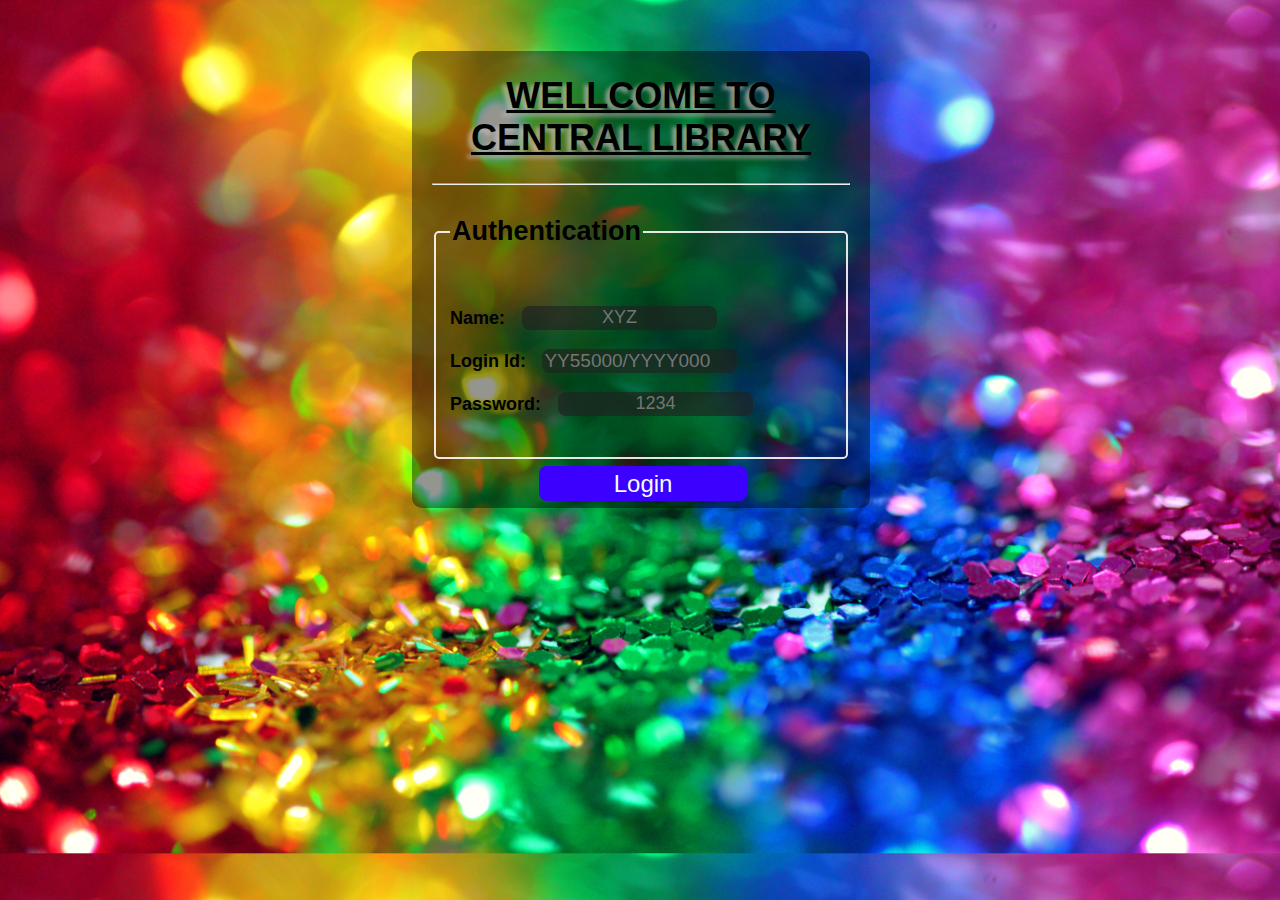
<file: index.html>
<!DOCTYPE html>
<html lang="en">

<head>
    <meta charset="UTF-8">
    <meta http-equiv="X-UA-Compatible" content="IE=edge">
    <meta name="viewport" content="width=device-width, initial-scale=1.0">
    <title>CENTRAL LIBRARY Login Page</title>
    <link rel="stylesheet" href="index-style.css">
</head>

<body>
    <div class="container">
        <form action="">
            <h1>WELLCOME TO<BR>CENTRAL LIBRARY</h1>
            <hr>
            <fieldset>
                <legend>
                    <h2> Authentication </h2>
                </legend>
                <p>
                    Name: <input type="text" name="name" id="name" onblur="getname()" placeholder="XYZ" value=""
                        spellcheck="false">
                    <br>
                    Login Id: <input type="text" name="loginId" id="loginId" onblur="getid()"
                        placeholder="YY55000/YYYY000">
                    <br>
                    Password: <input type="password" id="password" onblur="getpass()" placeholder="1234">
                </p>
            </fieldset>
            <input type="button" value="Login" onclick="submited()">
        </form>
    </div>
    <script>

        let UIDs = [2055001, 2055002, 2055003, 2055004, 2055005, 2055006, 2055007, 2055008, 2055009, 2055010, 2055011, 2055012, 2055013, 2055014, 2055015, 2055016, 2055017, 2055018, 2055019, 2055020, 2055021, 2055022, 2055023, 2055024, 2055025, 2055026, 2055027, 2055028, 2055029, 2055030, 2055031, 2055032, 2055033, 2055034, 2055035, 2055036, 2055037, 2055038, 2055039, 2055040];
        let AIDs = [2020001, 2020002, 2020003, 2020004, 2020005, 2020006, 2020007, 2020008, 2020009, 2020010];
        let conform = false;
        const U_pass = 1111;
        const A_pass = 2222;
        let pass, id, names = "";
        if (localStorage.getItem('id') == null && localStorage.getItem('name') == null) {
            /* To count no of book present in the library */
            localStorage.setItem('noOfBooks', '5');
            // to store name of all books in library present
            localStorage.setItem('books', '[]');
            // to count no of each book available in library
            localStorage.setItem('availableBook', '[]');
            //for storing the book issued details
            localStorage.setItem('AdminIssuedBooks', '[[],[],[],[],[],[],[],[]]');
            localStorage.setItem('UserIssuedBooks', '[[],[],[],[],[],[],[],[]]');

            let setbook = JSON.parse(localStorage.getItem('books'));
            setbook.push("JAVA");
            setbook.push("C");
            setbook.push("C++");
            setbook.push("PYTHON");
            setbook.push("WEB-DEVELOPMENT");
            localStorage.setItem('books', JSON.stringify(setbook));

            let setavailableBook = JSON.parse(localStorage.getItem('availableBook'));
            setavailableBook.push("12");
            setavailableBook.push("9");
            setavailableBook.push("10");
            setavailableBook.push("7");
            setavailableBook.push("14");
            localStorage.setItem('availableBook', JSON.stringify(setavailableBook));
        }

        function getname() {
            names = document.getElementById("name").value
            localStorage.setItem('name', names);
        }
        function getid() {
            id = document.getElementById("loginId").value;
            localStorage.setItem('id', id);
        }
        function getpass() {
            pass = document.getElementById("password").value;
        }
        function submited() {
            if (names != "") {
                for (let index = 0; index < UIDs.length; index++) {
                    let element = UIDs[index];
                    if (element == id) {
                        if (pass == U_pass) {
                            pass = undefined;
                            conform = true;
                            location.replace("index2.html");
                            break;
                        }
                    }
                }
                for (let index = 0; index < AIDs.length; index++) {
                    let element = AIDs[index];
                    if (element == id) {
                        console.log(pass);
                        if (pass == A_pass) {
                            pass = undefined;
                            conform = true;
                            location.replace("index3.html");
                            break;
                        }
                    }
                }
                if (conform == false) {
                    alert("OOps...! You Entered Wrong Login Id or Password.\nTry Again !!!");
                }
            }
            else {
                alert("Please Enter All Details !!!");
            }
        }
    </script>
</body>

</html>
</file>
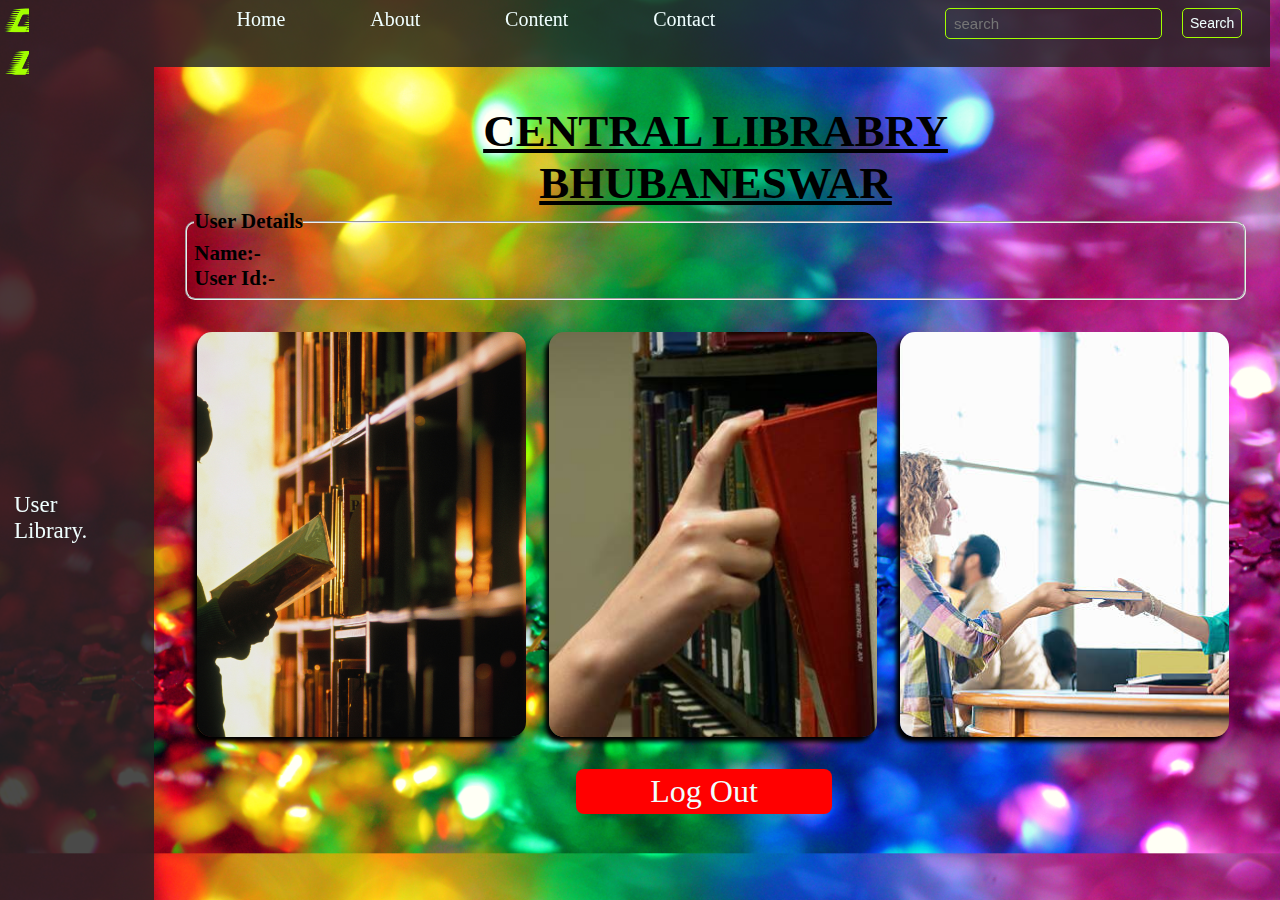
<file: index2.html>
<!DOCTYPE html>
<html lang="en">

<head>
    <meta charset="UTF-8">
    <meta http-equiv="X-UA-Compatible" content="IE=edge">
    <meta name="viewport" content="width=device-width, initial-scale=1.0">
    <title>User Library</title>
    <link rel="stylesheet" href="index2-style.css">
    <link rel="shortcut icon" href="logo.png" type="image/x-icon">
</head>

<body>
  <div class="wrapper">
    <nav>
        <a href="#">Home</a>
        <a href="#">About</a>
        <a href="#">Content</a>
        <a href="#">Contact</a>
        <button id="btn">Search</button>
        <input type="search" name="search" id="srh" placeholder="search" spellcheck="true">
    </nav>

    <div class="about">
        <img src="image/logo.gif" width="150vw" height="90vh">
        <p>User<br>Library.</p>
    </div>

    <div id="main">
        <h1>CENTRAL LIBRABRY<br>BHUBANESWAR</h1>

        <div class="user_details">
            <fieldset>
                <legend>User Details</legend>
                <span>Name:- <span id="Uname"> Himansu</span></span>
                <br>
                <span>User Id:- <span id="Uid"> 2055019</span></span>
            </fieldset>
        </div>

        <div id="contents">
            <a href="#" class="books" id="aval-book" onclick="showBooktable()">
                Available Books<br>In<br>The Library.
            </a>
            <a href="#" class="books" id="issue-book" onclick="issuebook()">
                Issue<br>A<br>Book.
            </a>
            <a href="#" class="books" id="return-book" onclick="returnbook()">
                Return<br>The<br>Book.
            </a>
        </div>
    </div>
    <input type="button" id="Exit" value="Log Out" onclick="exit()">

    <script src="index2.js"></script>
  </div>
</body>
</html>
</file>
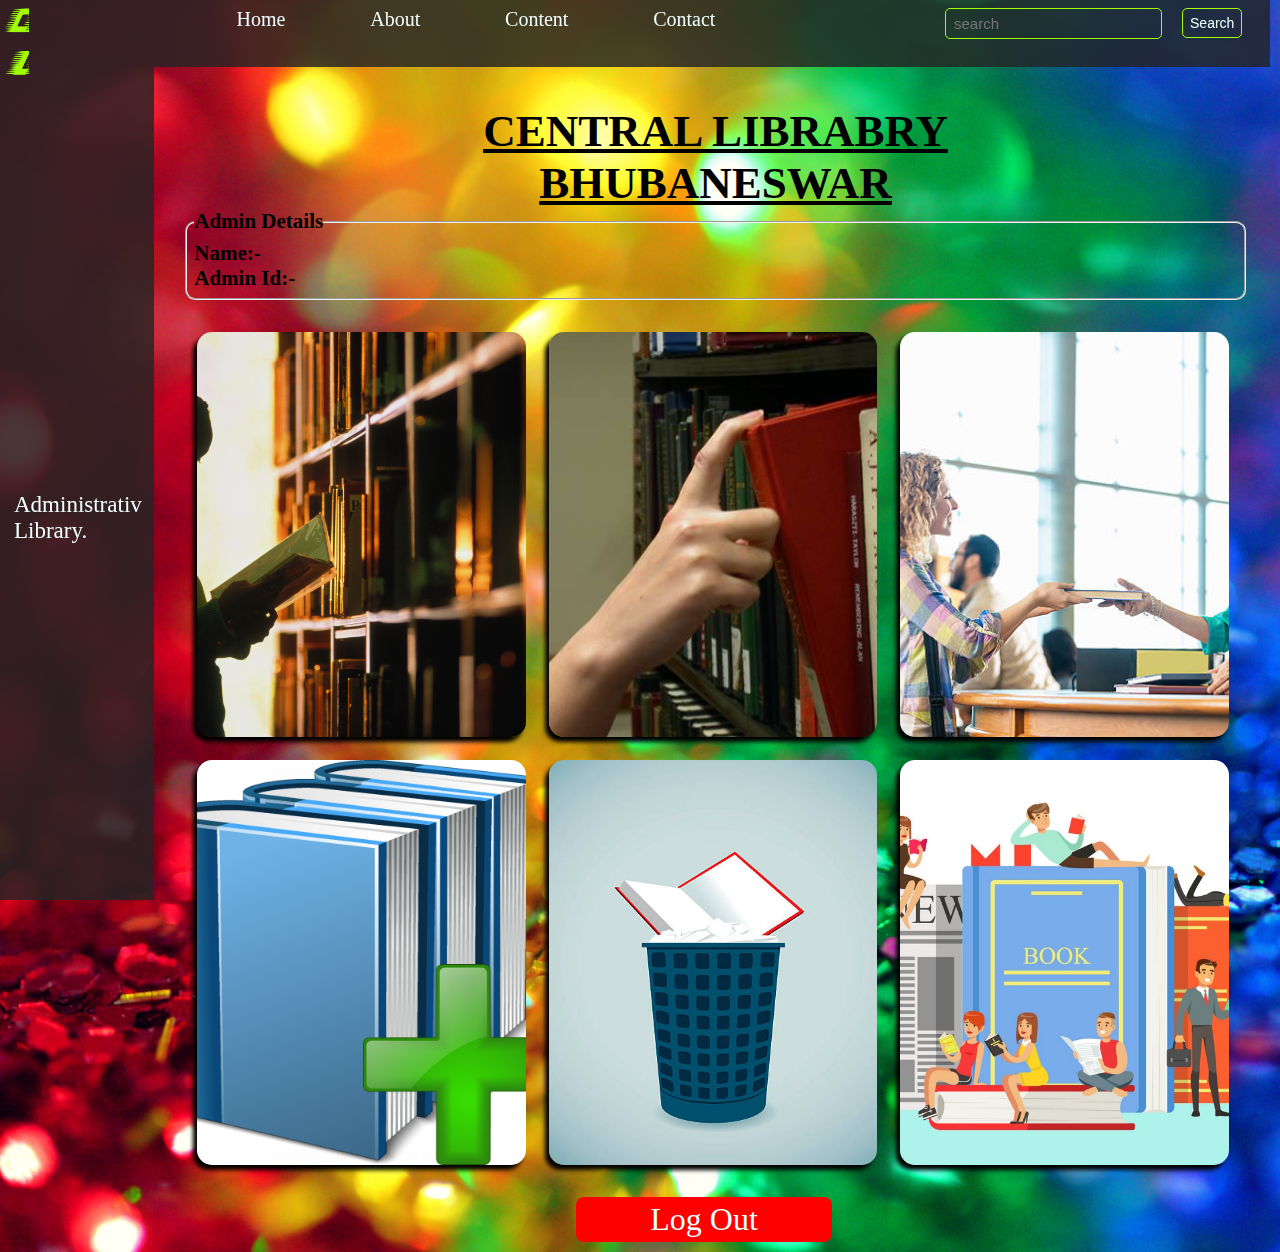
<file: index3.html>
<!DOCTYPE html>
<html lang="en">

<head>
    <meta charset="UTF-8">
    <meta http-equiv="X-UA-Compatible" content="IE=edge">
    <meta name="viewport" content="width=device-width, initial-scale=1.0">
    <title>Administrativ Library</title>
    <link rel="stylesheet" href="index3-style.css">
    <link rel="shortcut icon" href="logo.png" type="image/x-icon">
</head>

<body>
   <div class="wrapper">
    <nav>
        <a href="#">Home</a>
        <a href="#">About</a>
        <a href="#">Content</a>
        <a href="#">Contact</a>
        <button id="btn">Search</button>
        <input type="search" name="search" id="srh" placeholder="search" spellcheck="true">
    </nav>

    <div class="about">
        <img src="image/logo.gif" width="150vw" height="90vh">
        <p>Administrativ<br>Library.</p>
    </div>

    <div id="main">
        <h1>CENTRAL LIBRABRY<br>BHUBANESWAR</h1>

        <div class="user_details">
            <fieldset>
                <legend>Admin Details</legend>
                <span>Name:- <span id="Uname"> Himansu</span></span>
                <br>
                <span>Admin Id:- <span id="Uid"> 2055019</span></span>
            </fieldset>
        </div>

        <div id="contents">
            <a href="#" class="books" id="aval-book" onclick="showBooktable()">
                Available Books<br>In<br>The Library.
            </a>
            <a href="#" class="books" id="issue-book" onclick="issuebook()">
                Issue<br>A<br>Book.
            </a>
            <a href="#" class="books" id="return-book" onclick="returnbook()">
                Return<br>The<br>Book.
            </a>
            <a href="#" class="books" id="add-book" onclick="addbook()">
                Add A<br>Book To<br>The library.
            </a>
            <a href="#" class="books" id="remove-book" onclick="removebook()">
                Remove<br>A<br>Book.
            </a>
            <a href="#" class="books" id="issue-details" onclick="issuedetails()">
                Book<br>Isssue<br>Details.
            </a>
        </div>
    </div>
    <input type="button" id="Exit" value="Log Out" onclick="exit()">

    <script src="index3.js"></script>
   </div>
</body>
</html>
</file>
<file: index-style.css>
body{
    background-image: url(image/file-background.jpg);
    background-size: cover;
}

.container {
    background-color: #0000006a;
    margin-left: 32%;
    margin-top: 4%;
    padding: 0 20px;
    font-size: large;
    font-weight: 600;
    font-family: 'Franklin Gothic Medium', 'Arial Narrow', Arial, sans-serif;
    border-radius: 10px;
    width: 33%;
    overflow: hidden;
}

h1 {
    text-align: center;
    text-decoration: underline;
    text-shadow: -4px 3px 4px rgba(198, 189, 189, 0.798);
}

fieldset {
    border: 2px solid rgba(255, 255, 255, 0.882);
    border-radius: 5px;
}

#name,
#userid,
#password {
    margin: 12px;
    font-size: 18px;
    text-align: center;
}

input[type="button"] {
    background-color: rgb(60, 0, 255);
    color: azure;
    margin-left: 25.5%;
    margin-top: 7px;
    margin-bottom: 7px;
    width: 50%;
    height: 35px;
    border: none;
    border-radius: 8px;
    font-size: x-large;
    cursor: pointer;
}

input[type="button"]:hover {
    background-color: rgb(0, 255, 0);
    box-shadow: -2px 4px 3px black;
}

input[type="text"] ,input[type="password"] {
    background-color: rgba(32, 32, 32, 0.645);
    color: azure;
    margin-left: 3%;
    margin-top: 7px;
    margin-bottom: 7px;
    width: 50%;
    height: 22px;
    border: none;
    border-radius: 8px;
    font-size: 19px;
    font-weight: 400;
}
</file>
<file: index2-style.css>
* {
    margin: 0;
    padding: 0;
    color: rgb(0, 0, 0);
}

body{
    background-image: url(image/file-background.jpg);
    background-size: cover;
}

nav {
    overflow: hidden;
    display: block;
    box-sizing: content-box;
    margin-left: 12vw;
    height: 5.7vh;
    width: 86vw;
    font-family: serif;
    font-size: larger;
    font-weight: 300;
    background-color: rgba(36, 36, 36, 0.829);
    position: fixed;
    top: 0;
    padding: 8px;
}

nav a {
    border: 1px solid transparent;
    border-radius: 200%;
    padding: 4px;
    font-weight: 450;
    text-align: center;
    color: azure;
    align-content: center;
    text-decoration: none;
    font-size: 20px;
    margin-left: 70px;
    transition: 0.5s;
}

nav a:hover {
    border: 1px solid #a2ff00;
    border-radius: 15px;
    text-decoration: solid underline rgba(36, 36, 36, 0.829) 2px;
    background-color: #a2ff00;
    color: black;
    box-shadow: 0 0 7px #a2ff00;
}

#btn {
    font-size: 14px;
    margin-right: 20px;
    float: right;
    padding: 6px 7px;
    background: transparent;
    color: azure;
    border: 1px solid #a2ff00;
    border-radius: 5px;
    cursor: pointer;
    transition: 0.3s;
}

#btn:hover {
    background-color: #a2ff00;
    color: #000;
    box-shadow: 0px 0px 6px #a2ff00;
}

#srh {
    font-size: 15px;
    margin-right: 20px;
    float: right;
    padding: 6px 8px;
    background: transparent;
    color: azure;
    border: 1px solid #a2ff00;
    border-radius: 5px;
    transition: 0.4s;
}

#srh:hover {
    background-color: #a2ff00;
    color: #000;
}

.about {
    overflow: hidden;
    display: flex;
    flex-wrap: wrap;
    float: left;
    box-sizing: border-box;
    margin: 0;
    width: 12vw;
    height: 100vh;
    background-color: rgba(36, 36, 36, 0.829);
    position: fixed;
    top: 0;
}

.about p {
    color: azure;
    padding: 14px;
    margin-top: 5vh;
    font-size: 23px;
}

#main {
    margin-left: 13.3vw;
    margin-top: 10vh;
    margin-right: 1.5vw;
    margin-bottom: 0.5vw;
    padding: 15px;
}

#main h1 {
    text-align: center;
    text-decoration: underline;
    font-size: 45px;
}

#contents {
    margin-top: 20px;
    display: flex;
    flex-wrap: wrap;
}

.books {
    height: 45vh;
    width: 31%;
    text-align: center;
    font-size: 40px;
    font-style: italic;
    font-weight: bolder;
    text-decoration: none;
    color: transparent;
    border-radius: 15px;
    margin: 0.9vw;
    box-shadow: -4px 5px 4px rgb(2, 2, 2);
    transition: 0.5s;
}

.books:hover {
    box-shadow: -6px 7px 4px rgb(0, 0, 0);
    color: #a2ff00;
    text-shadow: -5px 6px 4px black;
}

fieldset {
    font-size: 21px;
    font-family: serif;
    font-weight: bolder;
    padding: 7px;
    border-radius: 10px;
    background-color:none;
}

#aval-book {
    background-image: url(image/library.jpg);
    background-repeat: no-repeat;
    background-size: cover;
    background-position: center;
}

#issue-book {
    background-image: url(image/Issue-Book.jpg);
    background-repeat: no-repeat;
    background-size: cover;
    background-position: center;
}

#return-book {
    background-image: url(image/return-book.jpg);
    background-repeat: no-repeat;
    background-size: cover;
    background-position: center;
}

#add-book {
    background-image: url(image/add-Book.png);
    background-repeat: no-repeat;
    background-size: cover;
    background-position: center;
}

#remove-book {
    background-image: url(image/remove-book.jpg);
    background-repeat: no-repeat;
    background-size: cover;
    background-position: center;
}

#issue-details {
    background-image: url(image/issue-details.jpg);
    background-repeat: no-repeat;
    background-size: cover;
    background-position: center;
}

#Exit {
    background-color: rgb(255, 0, 0);
    color: azure;
    margin-left: 45vw;
    margin-bottom: 10px;
    width: 20%;
    height: 45px;
    border: none;
    border-radius: 8px;
    font-size: xx-large;
    cursor: pointer;
    font-family: serif;
    transition: 0.3s;
}

#Exit:hover {
    background-color: green;
    box-shadow: -2px 4px 3px black;
}

#tableDiv {
    overflow: hidden;
    width: 100%;
    border-radius: 10px;
    box-sizing: content-box;
    display: flex;
    background-image: url(image/library.jpg);
    background-size: cover;
    font-size: 22px;
    justify-content: center;
}

table,
tr,
th,
td {
    box-sizing: border-box;
    /* display: flex; */
    flex-wrap: wrap;
    color: #a2ff00;
    text-align: center;
    font-size: 24px;
    font-style: italic;
    padding: 20px;
    text-shadow: -3px 4px 2px black;
    font-weight: 700;
}

th{
    text-decoration: solid underline #a2ff00 4px;
    font-size: 28px;
}

.Back {
    border: none;
    box-sizing: content-box;
    margin-top: 10px;
    font-size: 20px;
    padding: 10px 20px;
    /* width: 12%; */
    border-radius: 10px;
    background-color: rgb(20, 55, 231);
    color: #fff;
    cursor: pointer;
    transition: 0.2s;
    float: left;
}

.Back:hover{
    box-shadow: 2px 3px 4px black;
}

#issueDiv{
    justify-content: center;
    overflow: hidden;
    width: 100%;
    height: 80vh;
    border-radius: 10px;
    box-sizing: content-box;
    background-image: url(image/Issue-Book.jpg);
    background-size: cover;
    font-size: 25px;
    color: #fff;
    padding: 2% 30%;
}

.bookname{
    padding: 3px;
    font-size: 17px;
    margin-bottom: 35px;
    border: 3px solid #a2ff00;
    border-radius: 15px;
    justify-content: center;
}

.message{
    display: flex;
    margin-top: 55px;
    border-radius: 10px;
    border: 3px solid #a2ff00;
    background-color: transparent;
    padding: 10px;
    font-size: 22px;
    width: 35vw;
    justify-content: center;
    box-sizing: content-box;
}

.msg{
    color: #fff;
}

#returnDiv{
    overflow: hidden;
    width: 100%;
    height: 90vh;
    border-radius: 10px;
    box-sizing: content-box;
    background-image: url(image/return-book.jpg);
    background-size: cover;
    font-size: 25px;
    color: rgb(0, 0, 0);
    padding: 5% 10%;
}

#IBname{
    font-size: 20px;
}
</file>
<file: index3-style.css>
* {
    margin: 0;
    padding: 0;
    color: rgb(0, 0, 0);
}

body{
    background-image: url(image/file-background.jpg);
    background-size: cover;
}

nav {
    overflow: hidden;
    display: block;
    box-sizing: content-box;
    margin-left: 12vw;
    height: 5.7vh;
    width: 86vw;
    font-family: serif;
    font-size: larger;
    font-weight: 300;
    background-color: rgba(36, 36, 36, 0.829);
    position: fixed;
    top: 0;
    padding: 8px;
}

nav a {
    border: 1px solid transparent;
    border-radius: 200%;
    padding: 4px;
    font-weight: 450;
    text-align: center;
    color: azure;
    align-content: center;
    text-decoration: none;
    font-size: 20px;
    margin-left: 70px;
    transition: 0.5s;
}

nav a:hover {
    border: 1px solid #a2ff00;
    border-radius: 15px;
    text-decoration: solid underline rgba(36, 36, 36, 0.829) 2px;
    background-color: #a2ff00;
    color: black;
    box-shadow: 0 0 7px #a2ff00;
}

#btn {
    font-size: 14px;
    margin-right: 20px;
    float: right;
    padding: 6px 7px;
    background: transparent;
    color: azure;
    border: 1px solid #a2ff00;
    border-radius: 5px;
    cursor: pointer;
    transition: 0.3s;
}

#btn:hover {
    background-color: #a2ff00;
    color: #000;
    box-shadow: 0px 0px 6px #a2ff00;
}

#srh {
    font-size: 15px;
    margin-right: 20px;
    float: right;
    padding: 6px 8px;
    background: transparent;
    color: azure;
    border: 1px solid #a2ff00;
    border-radius: 5px;
    transition: 0.4s;
}

#srh:hover {
    background-color: #a2ff00;
    color: #000;
}

.about {
    overflow: hidden;
    display: flex;
    flex-wrap: wrap;
    float: left;
    box-sizing: border-box;
    margin: 0;
    width: 12vw;
    height: 100vh;
    background-color: rgba(36, 36, 36, 0.829);
    position: fixed;
    top: 0;
}

.about p {
    color: azure;
    padding: 14px;
    margin-top: 5vh;
    font-size: 23px;
}

#main {
    margin-left: 13.3vw;
    margin-top: 10vh;
    margin-right: 1.5vw;
    margin-bottom: 0.5vw;
    padding: 15px;
}

#main h1 {
    text-align: center;
    text-decoration: underline;
    font-size: 45px;
}

#contents {
    margin-top: 20px;
    display: flex;
    flex-wrap: wrap;
}

.books {
    height: 45vh;
    width: 31%;
    text-align: center;
    font-size: 40px;
    font-style: italic;
    font-weight: bolder;
    text-decoration: none;
    color: transparent;
    border-radius: 15px;
    margin: 0.9vw;
    box-shadow: -4px 5px 4px rgb(2, 2, 2);
    transition: 0.5s;
}

.books:hover {
    box-shadow: -6px 7px 4px rgb(0, 0, 0);
    color: #a2ff00;
    text-shadow: -5px 6px 4px black;
}

fieldset {
    font-size: 21px;
    font-family: serif;
    font-weight: bolder;
    padding: 7px;
    border-radius: 10px;
    background-color:none;
}

#aval-book {
    background-image: url(image/library.jpg);
    background-repeat: no-repeat;
    background-size: cover;
    background-position: center;
}

#issue-book {
    background-image: url(image/Issue-Book.jpg);
    background-repeat: no-repeat;
    background-size: cover;
    background-position: center;
}

#return-book {
    background-image: url(image/return-book.jpg);
    background-repeat: no-repeat;
    background-size: cover;
    background-position: center;
}

#add-book {
    background-image: url(image/add-book.png);
    background-repeat: no-repeat;
    background-size: cover;
    background-position: center;
}

#remove-book {
    background-image: url(image/remove-book.jpg);
    background-repeat: no-repeat;
    background-size: cover;
    background-position: center;
}

#issue-details {
    background-image: url(image/issue-details.jpg);
    background-repeat: no-repeat;
    background-size: cover;
    background-position: center;
}

#Exit {
    background-color: rgb(255, 0, 0);
    color: azure;
    margin-left: 45vw;
    margin-bottom: 10px;
    width: 20%;
    height: 45px;
    border: none;
    border-radius: 8px;
    font-size: xx-large;
    cursor: pointer;
    font-family: serif;
    transition: 0.3s;
}

#Exit:hover {
    background-color: green;
    box-shadow: -2px 4px 3px black;
}

#tableDiv {
    overflow: hidden;
    width: 100%;
    border-radius: 10px;
    box-sizing: content-box;
    display: flex;
    background-image: url(image/library.jpg);
    background-size: cover;
    font-size: 22px;
    justify-content: center;
}

table,
tr,
th,
td {
    box-sizing: border-box;
    /* display: flex; */
    flex-wrap: wrap;
    color: #a2ff00;
    text-align: center;
    font-size: 24px;
    font-style: italic;
    padding: 20px;
    text-shadow: -2px 3px 3px black;
    font-weight: 700;
}

th{
    text-decoration: solid underline #a2ff00 4px;
    font-size: 28px;
}

.Back {
    border: none;
    box-sizing: content-box;
    margin-top: 10px;
    font-size: 20px;
    padding: 10px 20px;
    /* width: 12%; */
    border-radius: 10px;
    background-color: rgb(20, 55, 231);
    color: #fff;
    cursor: pointer;
    transition: 0.2s;
    float: left;
}

.Back:hover{
    box-shadow: 2px 3px 4px black;
}

#issueDiv{
    justify-content: center;
    overflow: hidden;
    width: 100%;
    height: 80vh;
    border-radius: 10px;
    box-sizing: content-box;
    background-image: url(image/Issue-Book.jpg);
    background-size: cover;
    font-size: 25px;
    color: #fff;
    padding: 2% 30%;
}

.bookname{
    padding: 3px;
    font-size: 17px;
    margin-bottom: 35px;
    border: 3px solid #a2ff00;
    border-radius: 15px;
    justify-content: center;
}

.message{
    display: flex;
    margin-top: 55px;
    border-radius: 10px;
    border: 3px solid #a2ff00;
    background-color: transparent;
    padding: 10px;
    font-size: 22px;
    width: 35vw;
    justify-content: center;
    box-sizing: content-box;
}

.msg{
    color: #fff;
}

#returnDiv{
    overflow: hidden;
    width: 100%;
    height: 90vh;
    border-radius: 10px;
    box-sizing: content-box;
    background-image: url(image/return-book.jpg);
    background-size: cover;
    font-size: 25px;
    color: rgb(0, 0, 0);
    padding: 5% 10%;
}

#IBname{
    font-size: 20px;
}

#addDiv{
    overflow: hidden;
    width: 100%;
    height: 100vh;
    border-radius: 10px;
    box-sizing: content-box;
    background-image: url(image/add-book.png);
    background-position:center;
    background-size: cover;
    background-repeat: no-repeat;
    font-size: 25px;
    color: rgb(0, 0, 0);
    padding: 5% 10%;
}

#remDiv{
    overflow: hidden;
    width: 100%;
    height: 100vh;
    border-radius: 10px;
    box-sizing: content-box;
    background-image: url(image/remove-book.jpg);
    background-size: cover;
    font-size: 25px;
    color: rgb(0, 0, 0);
    padding: 5% 10%;
}

#detailsDiv{
    display: flex;
    flex-wrap: wrap;
    box-sizing: content-box;
    overflow: hidden;
    width: 100%;
    height: 100vh;
    border-radius: 10px;
    box-sizing: content-box;
    background-image: url(image/issue-details.jpg);
    background-size: cover;
    font-size: 25px;
    padding: 5% 3%;
}

#AdminDetailDiv{
    margin-left: 15%;
}

#Adminissuetable span{
    color: #a2ff00;
}

#Userissuetable span{
    color: #a2ff00;
}
</file>
